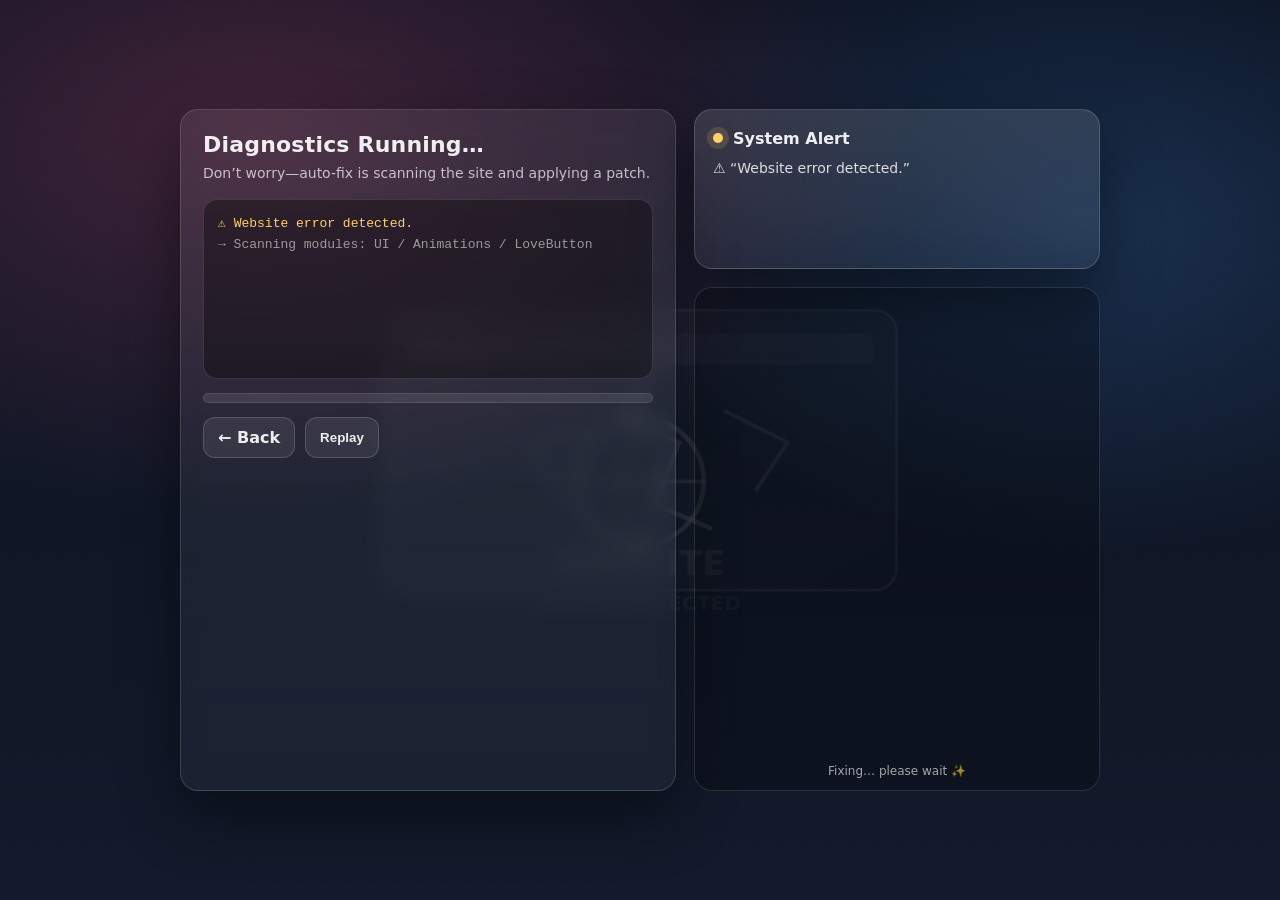
<file: surprise.html>
<!DOCTYPE html>
<html lang="en">
<head>
  <meta charset="UTF-8" />
  <meta name="viewport" content="width=device-width,initial-scale=1" />
  <title>System Fixing…</title>

  <style>
    :root{
      --bg1:#0b1220;
      --bg2:#121a2b;
      --card: rgba(255,255,255,0.08);
      --card2: rgba(255,255,255,0.12);
      --text: rgba(255,255,255,0.92);
      --muted: rgba(255,255,255,0.70);
      --shadow: 0 25px 60px rgba(0,0,0,0.45);
      --radius: 18px;
    }

    *{box-sizing:border-box}
    body{
      margin:0;
      min-height:100vh;
      display:flex;
      align-items:center;
      justify-content:center;
      font-family: system-ui, -apple-system, Segoe UI, Roboto, Arial, sans-serif;
      color: var(--text);
      background:
        radial-gradient(1200px 700px at 20% 15%, rgba(255,90,140,0.22), transparent 55%),
        radial-gradient(900px 600px at 85% 25%, rgba(80,160,255,0.20), transparent 55%),
        linear-gradient(180deg, var(--bg1), var(--bg2));
      overflow:hidden;
    }

    /* Broken website logo watermark */
    .broken-logo{
      position:fixed;
      inset:0;
      display:grid;
      place-items:center;
      pointer-events:none;
      opacity:0.18;
      filter: blur(0.2px);
      transform: translateZ(0);
    }
    .broken-logo svg{
      width:min(70vw,700px);
      height:auto;
    }
    .noise{
      position:fixed;
      inset:0;
      background-image:
        radial-gradient(rgba(255,255,255,0.05) 1px, transparent 1px);
      background-size: 3px 3px;
      opacity:0.15;
      mix-blend-mode: overlay;
      pointer-events:none;
    }

    .wrap{
      width:min(920px, 92vw);
      display:grid;
      grid-template-columns: 1.1fr 0.9fr;
      gap:18px;
      align-items:stretch;
    }
    @media (max-width: 860px){
      .wrap{grid-template-columns:1fr}
    }

    .panel{
      border-radius: var(--radius);
      background: linear-gradient(180deg, var(--card), rgba(255,255,255,0.04));
      border: 1px solid rgba(255,255,255,0.14);
      box-shadow: var(--shadow);
      padding: 22px;
      backdrop-filter: blur(10px);
    }

    .title{
      font-size: 22px;
      font-weight: 700;
      margin: 0 0 6px;
      letter-spacing: 0.2px;
    }
    .subtitle{
      margin: 0 0 16px;
      color: var(--muted);
      font-size: 14px;
      line-height: 1.45;
    }

    .terminal{
      border-radius: 14px;
      background: rgba(0,0,0,0.35);
      border: 1px solid rgba(255,255,255,0.12);
      padding: 14px;
      font-family: ui-monospace, SFMono-Regular, Menlo, Monaco, Consolas, "Liberation Mono", monospace;
      font-size: 13px;
      line-height: 1.6;
      color: rgba(255,255,255,0.88);
      min-height: 180px;
      overflow:hidden;
      position:relative;
    }
    .line{opacity:0; transform: translateY(6px); transition: all 420ms ease;}
    .line.show{opacity:1; transform: translateY(0);}
    .warn{color:#ffd166}
    .ok{color:#7CFFB2}
    .dim{color: rgba(255,255,255,0.55)}

    .progress{
      height:10px;
      border-radius:999px;
      background: rgba(255,255,255,0.10);
      overflow:hidden;
      border: 1px solid rgba(255,255,255,0.10);
      margin-top: 14px;
    }
    .bar{
      width:0%;
      height:100%;
      background: linear-gradient(90deg, rgba(255,209,102,0.9), rgba(124,255,178,0.9));
      transition: width 1400ms ease;
    }

    .right{
      display:flex;
      flex-direction:column;
      gap:18px;
    }

    .popup{
      border-radius: var(--radius);
      background: linear-gradient(180deg, var(--card2), rgba(255,255,255,0.05));
      border: 1px solid rgba(255,255,255,0.16);
      padding: 18px;
      box-shadow: var(--shadow);
      position:relative;
      overflow:hidden;
      min-height: 160px;
    }

    .badge{
      display:inline-flex;
      align-items:center;
      gap:10px;
      font-weight: 800;
      font-size: 16px;
      margin:0 0 10px;
    }
    .badge .dot{
      width:10px;height:10px;border-radius:50%;
      background:#ffd166;
      box-shadow: 0 0 0 6px rgba(255,209,102,0.14);
    }
    .msg{
      margin:0;
      color: rgba(255,255,255,0.84);
      line-height:1.5;
      font-size: 14px;
    }

    .photoCard{
      border-radius: var(--radius);
      background: rgba(0,0,0,0.25);
      border: 1px solid rgba(255,255,255,0.12);
      padding: 12px;
      display:grid;
      place-items:center;
      min-height: 260px;
      position:relative;
      overflow:hidden;
    }
    .photoCard img{
      width: 100%;
      max-width: 360px;
      height: auto;
      border-radius: 16px;
      border: 1px solid rgba(255,255,255,0.18);
      box-shadow: 0 20px 50px rgba(0,0,0,0.45);
      opacity:0;
      transform: scale(0.92) translateY(10px);
      transition: all 600ms ease;
    }
    .photoCard img.show{
      opacity:1;
      transform: scale(1) translateY(0);
    }
    .hint{
      position:absolute;
      inset:auto 12px 12px 12px;
      font-size: 12px;
      color: rgba(255,255,255,0.62);
      text-align:center;
    }

    .actions{
      display:flex;
      gap:10px;
      flex-wrap:wrap;
      margin-top: 14px;
    }
    .btn{
      appearance:none;
      border: 1px solid rgba(255,255,255,0.16);
      background: rgba(255,255,255,0.08);
      color: var(--text);
      padding: 10px 14px;
      border-radius: 12px;
      cursor:pointer;
      font-weight: 650;
      transition: transform 120ms ease, background 200ms ease;
      text-decoration:none;
      display:inline-flex;
      align-items:center;
      justify-content:center;
    }
    .btn:hover{background: rgba(255,255,255,0.12)}
    .btn:active{transform: translateY(1px)}
  </style>
</head>

<body>
  <div class="broken-logo" aria-hidden="true">
    <svg viewBox="0 0 900 520" xmlns="http://www.w3.org/2000/svg">
      <defs>
        <linearGradient id="g" x1="0" y1="0" x2="1" y2="1">
          <stop offset="0" stop-color="white" stop-opacity="0.9"/>
          <stop offset="1" stop-color="white" stop-opacity="0.45"/>
        </linearGradient>
      </defs>

      <rect x="120" y="80" width="660" height="360" rx="28" fill="url(#g)" fill-opacity="0.18" stroke="white" stroke-opacity="0.35" stroke-width="3"/>
      <rect x="150" y="110" width="600" height="40" rx="12" fill="white" fill-opacity="0.15"/>
      <circle cx="175" cy="130" r="9" fill="white" fill-opacity="0.35"/>
      <circle cx="205" cy="130" r="9" fill="white" fill-opacity="0.25"/>
      <circle cx="235" cy="130" r="9" fill="white" fill-opacity="0.20"/>

      <path d="M460 150 L430 220 L500 250 L470 330 L540 360" stroke="white" stroke-opacity="0.55" stroke-width="6" fill="none" stroke-linecap="round"/>
      <path d="M380 230 L310 260 L350 320" stroke="white" stroke-opacity="0.45" stroke-width="5" fill="none" stroke-linecap="round"/>
      <path d="M560 210 L640 250 L600 310" stroke="white" stroke-opacity="0.40" stroke-width="5" fill="none" stroke-linecap="round"/>

      <circle cx="450" cy="300" r="82" fill="none" stroke="white" stroke-opacity="0.55" stroke-width="6"/>
      <path d="M368 300 H532" stroke="white" stroke-opacity="0.45" stroke-width="5" stroke-linecap="round"/>
      <path d="M450 218 C420 252 420 348 450 382" stroke="white" stroke-opacity="0.40" stroke-width="5" fill="none" stroke-linecap="round"/>
      <path d="M450 218 C480 252 480 348 450 382" stroke="white" stroke-opacity="0.35" stroke-width="5" fill="none" stroke-linecap="round"/>

      <text x="450" y="420" text-anchor="middle" font-size="44" font-weight="800" fill="white" fill-opacity="0.30">
        WEBSITE
      </text>
      <text x="450" y="465" text-anchor="middle" font-size="26" font-weight="700" fill="white" fill-opacity="0.22">
        ERROR DETECTED
      </text>
    </svg>
  </div>
  <div class="noise" aria-hidden="true"></div>

  <div class="wrap">
    <section class="panel">
      <h1 class="title">Diagnostics Running…</h1>
      <p class="subtitle">
        Don’t worry—auto-fix is scanning the site and applying a patch.
      </p>

      <div class="terminal" id="terminal" aria-live="polite">
        <div class="line warn" id="l1">⚠️ Website error detected.</div>
        <div class="line dim"  id="l2">→ Scanning modules: UI / Animations / LoveButton</div>
        <div class="line dim"  id="l3">→ Checking distraction sources…</div>
        <div class="line dim"  id="l4">→ Applying hotfix patch…</div>
        <div class="line ok"   id="l5">✅ Fix completed successfully.</div>
      </div>

      <div class="progress" aria-hidden="true"><div class="bar" id="bar"></div></div>

      <div class="actions">
        <a class="btn" href="index.html">← Back</a>
        <button class="btn" id="replayBtn" type="button">Replay</button>
      </div>
    </section>

    <div class="right">
      <section class="popup" id="popup">
        <div class="badge" id="badge">
          <span class="dot" id="dot"></span>
          <span id="badgeText">System Alert</span>
        </div>
        <p class="msg" id="popupMsg">⚠️ “Website error detected.”</p>
      </section>

      <section class="photoCard">
        <!-- Put your photo as image.jpg beside surprise.html -->
        <img id="photo" src="Image1.jpeg" alt="Surprise photo" />
        <div class="hint" id="hint">Fixing… please wait ✨</div>
      </section>
    </div>
  </div>

  <script>
    const lines = ["l1","l2","l3","l4","l5"].map(id => document.getElementById(id));
    const bar = document.getElementById("bar");
    const popupMsg = document.getElementById("popupMsg");
    const badgeText = document.getElementById("badgeText");
    const dot = document.getElementById("dot");
    const hint = document.getElementById("hint");
    const replayBtn = document.getElementById("replayBtn");

    function resetUI(){
      lines.forEach(l => l.classList.remove("show"));
      bar.style.width = "0%";
      popupMsg.textContent = '⚠️ “Website error detected.”';
      badgeText.textContent = "System Alert";
      dot.style.background = "#ffd166";
      dot.style.boxShadow = "0 0 0 6px rgba(255,209,102,0.14)";
      photo.classList.remove("show");
      hint.textContent = "Fixing… please wait ✨";
      document.title = "System Fixing…";
    }

    function runSequence(){
      resetUI();

      setTimeout(() => lines[0].classList.add("show"), 250);
      setTimeout(() => lines[1].classList.add("show"), 700);
      setTimeout(() => { lines[2].classList.add("show"); bar.style.width = "35%"; }, 1150);
      setTimeout(() => { lines[3].classList.add("show"); bar.style.width = "72%"; }, 1650);

      setTimeout(() => {
        lines[4].classList.add("show");
        bar.style.width = "100%";

        dot.style.background = "#7CFFB2";
        dot.style.boxShadow = "0 0 0 6px rgba(124,255,178,0.16)";
        badgeText.textContent = "Auto-Fix Report";
        popupMsg.textContent = "✅ “Bug found: You’re distracting the developer because you’re too cute. PLEASE SEND BOOTY PICTURES TO THE DEVELOPER”";
        hint.textContent = "Patch applied. Surprise unlocked 💖";
        photo.classList.add("show");
        document.title = "Fixed ✅";
      }, 2300);
    }

    replayBtn.addEventListener("click", runSequence);
    window.addEventListener("load", runSequence);
  </script>
  <script>
    const photos = [
      "Image1.jpeg",
      "Image2.jpeg",
      "Image3.jpeg",
      "Image4.jpeg",
      "Image5.jpeg"
    ];
    
    let currentPhoto = 0;
    const photo = document.getElementById("photo");
    
    setInterval(() => {
      photo.classList.remove("show");
      photo.classList.add("fade-out");
    
      setTimeout(() => {
        currentPhoto = (currentPhoto + 1) % photos.length;
        photo.src = photos[currentPhoto];
        photo.classList.remove("fade-out");
        photo.classList.add("show");
      }, 500);
    
    }, 2500);
    </script>    
</body>
</html>
</file>
